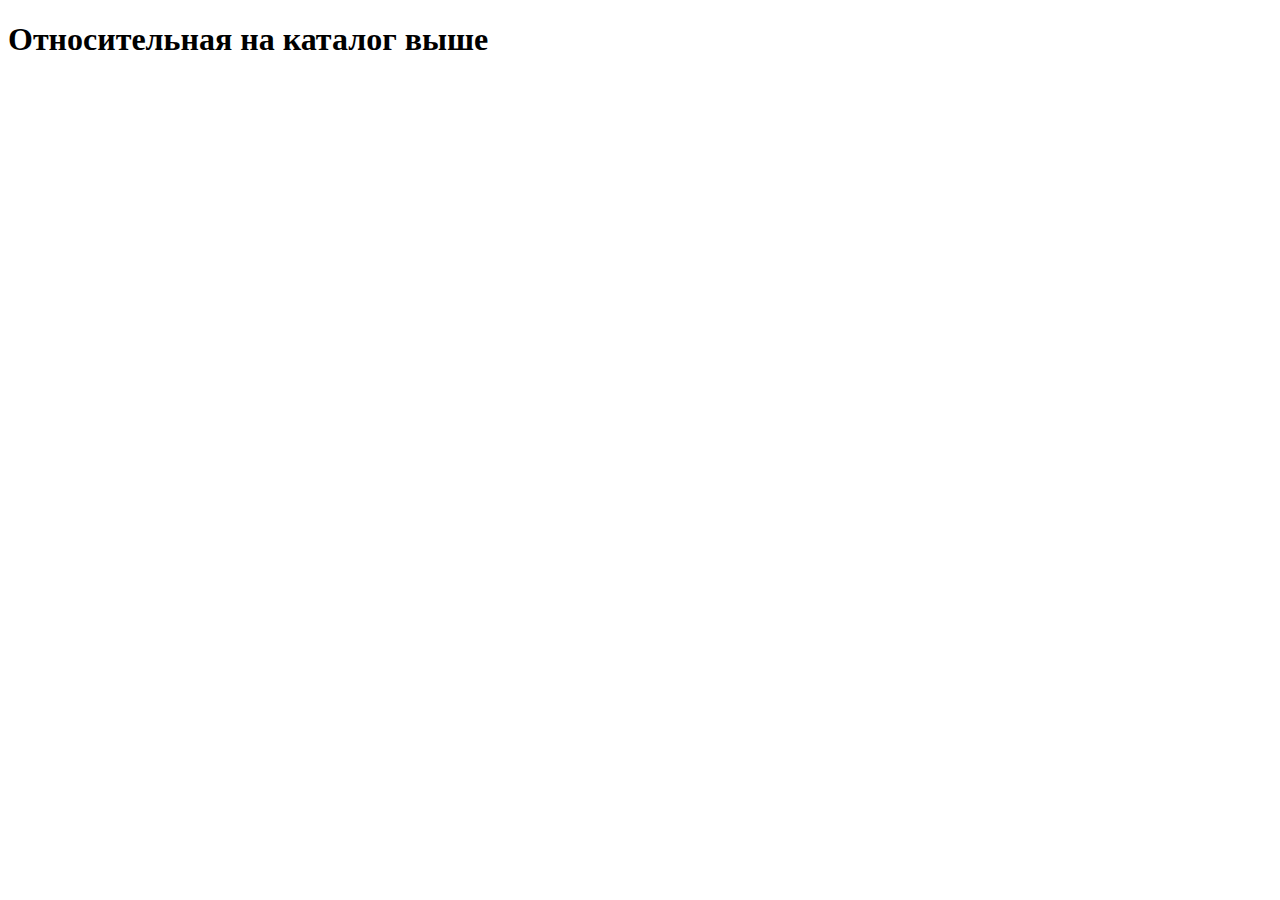
<file: example/tekyshiy catalog.html>
<!DOCTYPE html>
<html lang="en">
<head>
    <meta charset="UTF-8">
    <meta name="viewport" content="width=device-width, initial-scale=1.0">
    <title>Document</title>
</head>
<body>
    <h1>Относительная на каталог выше</h1>
</body>
</html>
</file>
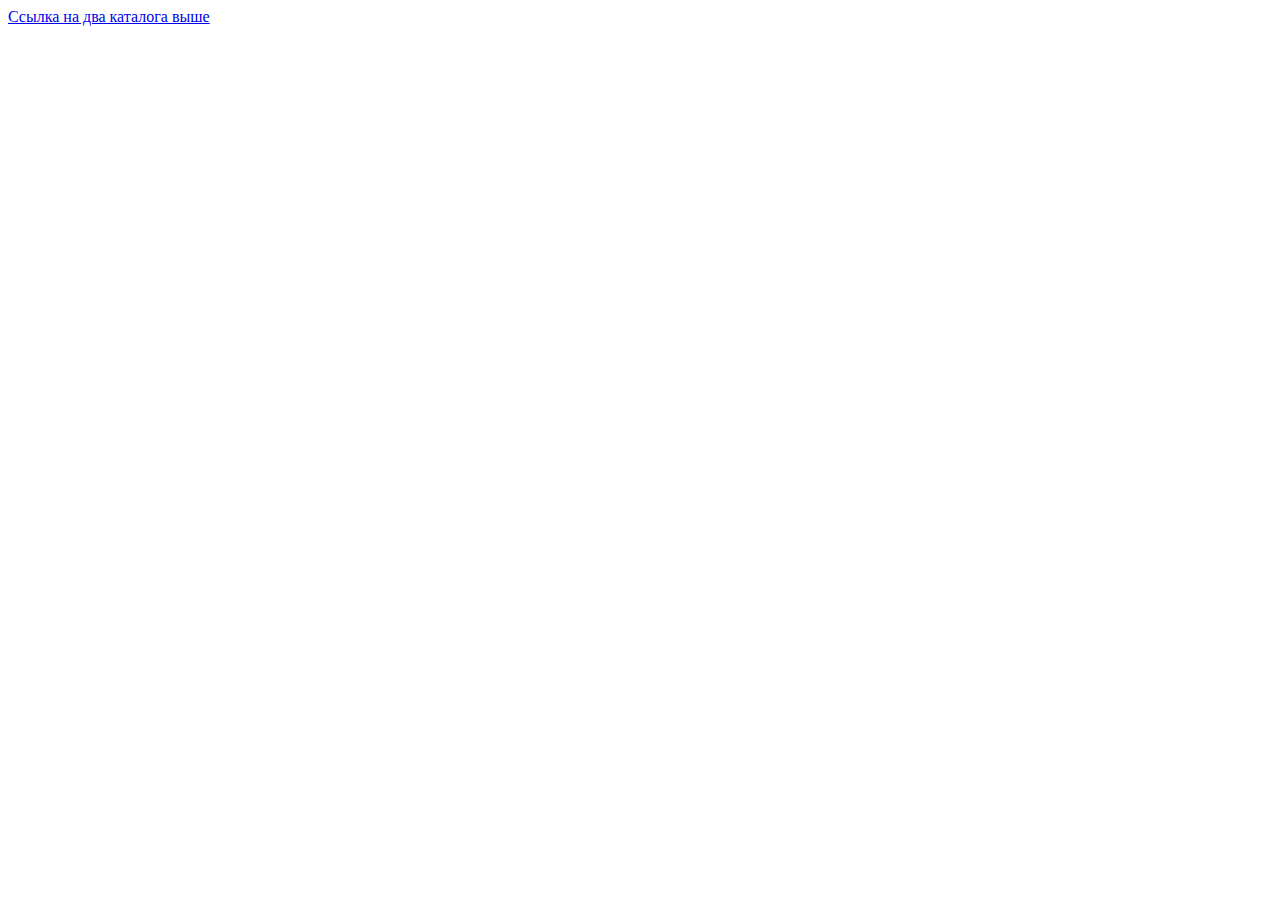
<file: example/example2/index3.html>
<!DOCTYPE html>
<html lang="en">
<head>
    <meta charset="UTF-8">
    <meta name="viewport" content="width=device-width, initial-scale=1.0">
    <title>Document</title>
</head>
<body>
    <li>
        <a href="../../index.html">Ссылка на два каталога выше</a>
    </li>
</body>
</html>
</file>
